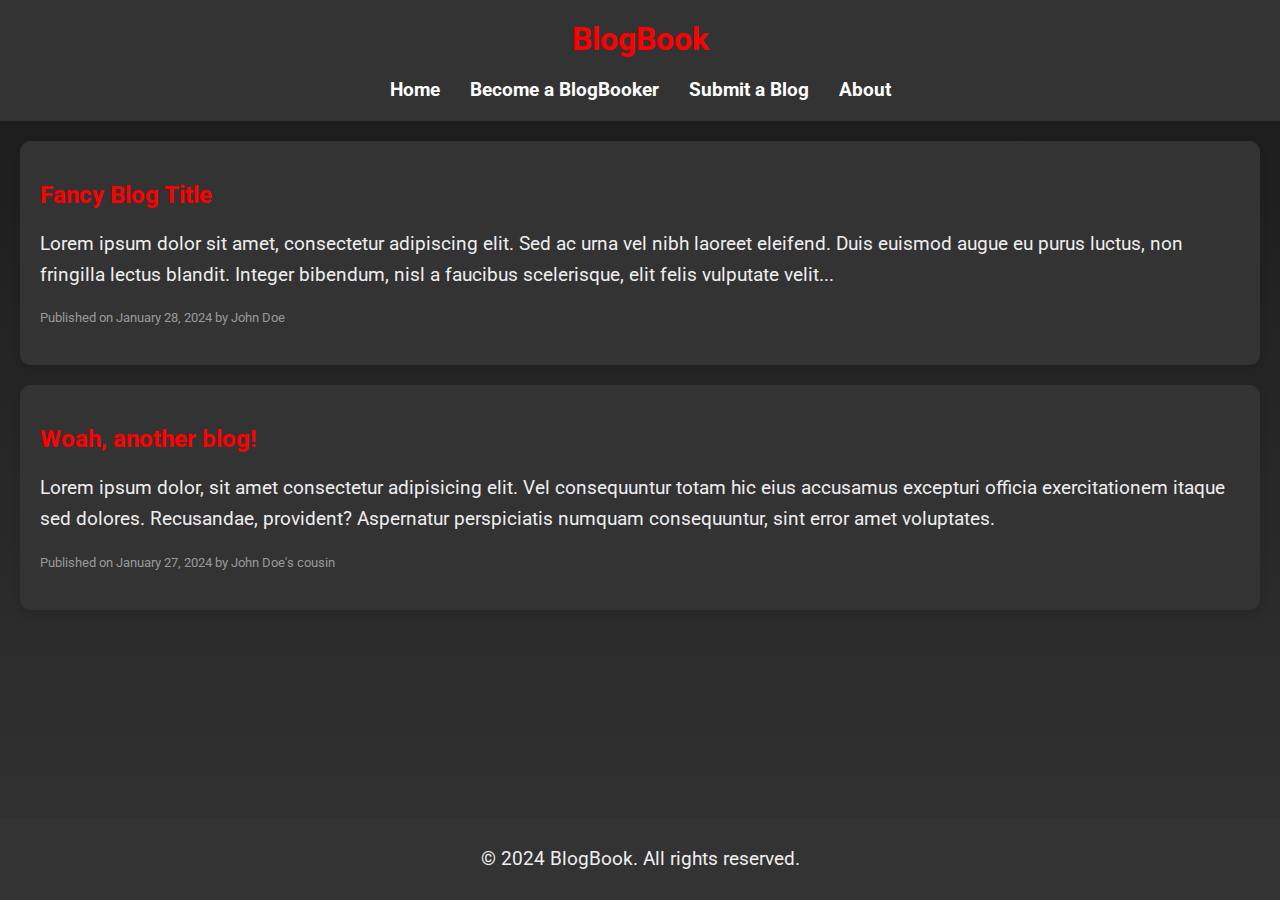
<file: index.html>
<!DOCTYPE html>
<html lang="en">

<head>
    <meta charset="UTF-8">
    <meta name="viewport" content="width=device-width, initial-scale=1.0">
    <title>BlogBook</title>
    <link rel="stylesheet" href="styles.css">
    <link href="https://fonts.googleapis.com/css2?family=Roboto:wght@400;700&display=swap" rel="stylesheet">
</head>

<body>
    <header>
        <h1 class="title">BlogBook</h1>
        <nav>
            <ul>
                <li><a href="index.html">Home</a></li>
                <li><a href="BeABlogBooker.html">Become a BlogBooker</a></li>
                <li><a href="SubmitABlog.html">Submit a Blog</a></li>
                <li><a href="about.html">About</a></li>
            </ul>
        </nav>
    </header>

    <main>
        <section class="blog-post">
            <h2 class="post-title">Fancy Blog Title</h2>
            <div class="content">
                <p>Lorem ipsum dolor sit amet, consectetur adipiscing elit. Sed ac urna vel nibh laoreet eleifend. Duis
                    euismod augue eu purus luctus, non fringilla lectus blandit. Integer bibendum, nisl a faucibus
                    scelerisque, elit felis vulputate velit...</p>
            </div>
            <p class="meta">Published on January 28, 2024 by John Doe</p>
        </section>

        <!-- Add more blog posts as needed -->
        <section class="blog-post">
            <h2 class="post-title">Woah, another blog!</h2>
            <div class="content">
                <p>Lorem ipsum dolor, sit amet consectetur adipisicing elit. Vel consequuntur totam hic eius accusamus
                    excepturi officia exercitationem itaque sed dolores. Recusandae, provident? Aspernatur perspiciatis numquam consequuntur,
                    sint error amet voluptates.</p>
            </div>
            <p class="meta">Published on January 27, 2024 by John Doe's cousin</p>
        </section>

    </main>

    <footer>
        <p>&copy; 2024 BlogBook. All rights reserved.</p>
    </footer>
</body>

</html>
</file>
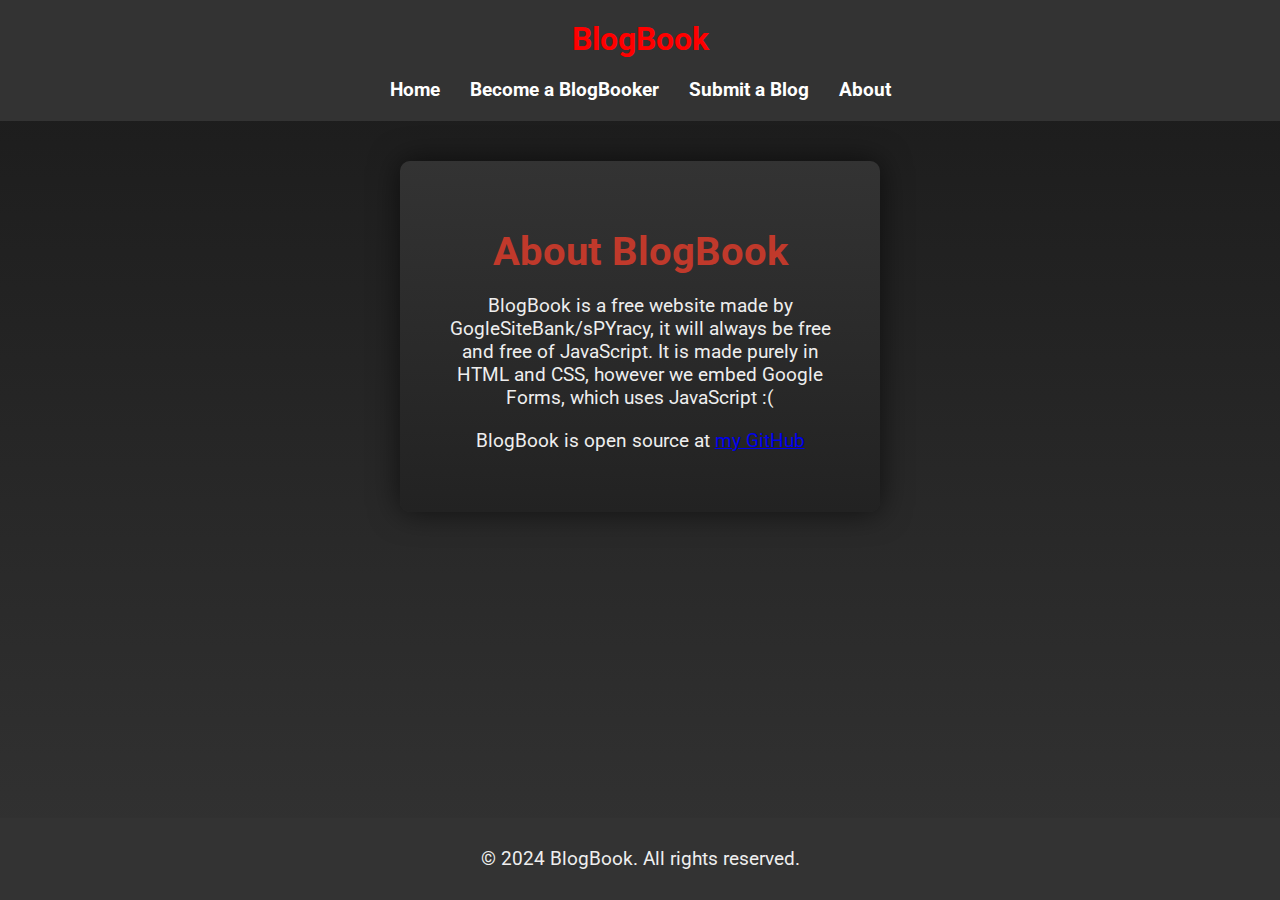
<file: about.html>
<!DOCTYPE html>
<html lang="en">

<head>
    <meta charset="UTF-8">
    <meta name="viewport" content="width=device-width, initial-scale=1.0">
    <title>BlogBook</title>
    <link rel="stylesheet" href="styles.css">
    <link href="https://fonts.googleapis.com/css2?family=Roboto:wght@400;700&display=swap" rel="stylesheet">
</head>

<body>
    <header>
        <h1 class="title">BlogBook</h1>
        <nav>
            <ul>
                <li><a href="index.html">Home</a></li>
                <li><a href="BeABlogBooker.html">Become a BlogBooker</a></li>
                <li><a href="SubmitABlog.html">Submit a Blog</a></li>
                <li><a href="about.html">About</a></li>
            </ul>
        </nav>
    </header>

    <main>

        <div class="container">
            <h1>About BlogBook</h1>
            <p>BlogBook is a free website made by GogleSiteBank/sPYracy, it will always be free and free of JavaScript. It is made purely in HTML and CSS, however we embed Google Forms, which uses JavaScript :(</p>
            <p>BlogBook is open source at <a href="https://github.com/goglesitebank">my GitHub</a></p>
        </div>

    </main>

    <footer>
        <p>&copy; 2024 BlogBook. All rights reserved.</p>
    </footer>
</body>

</html>
</file>
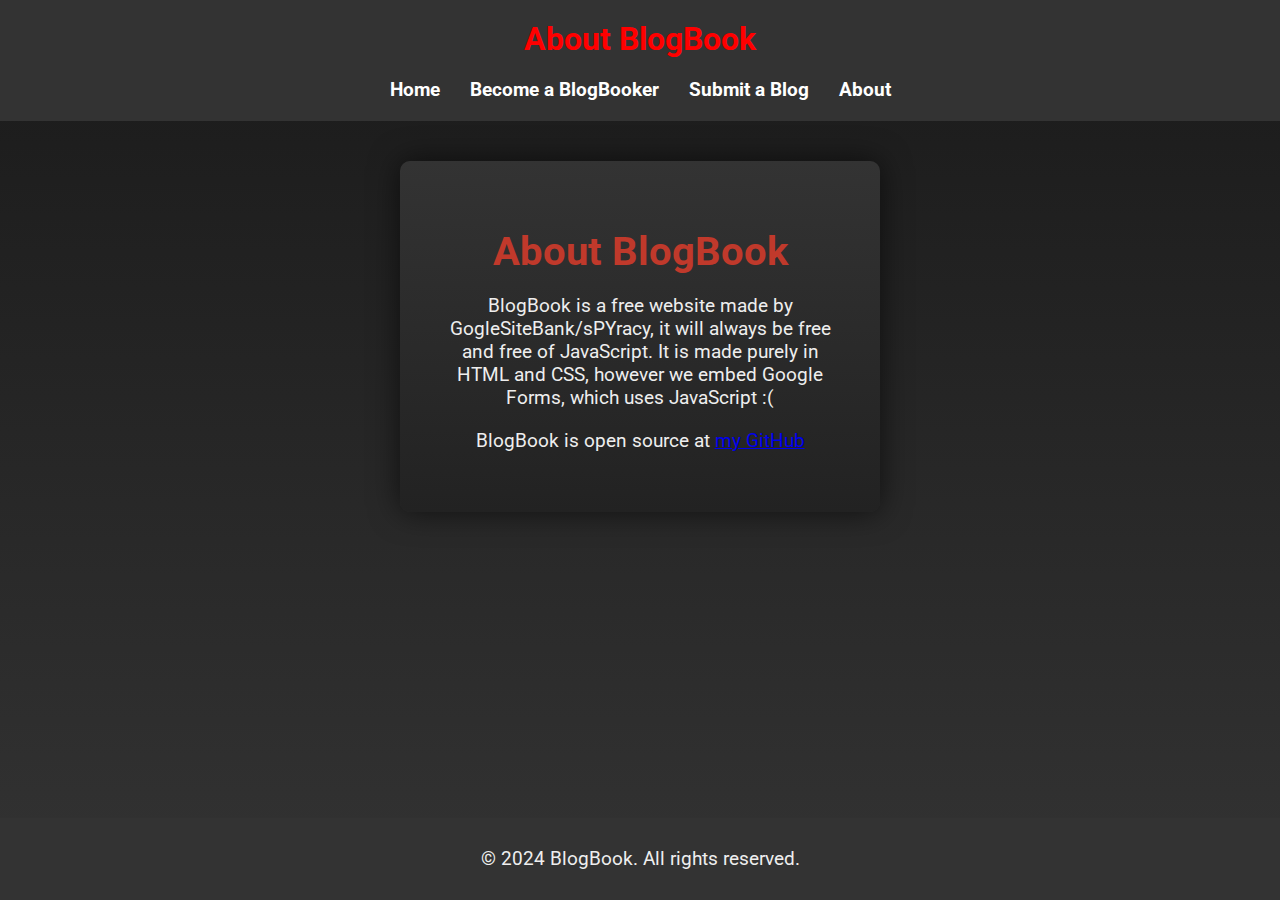
<file: About.html>
<!DOCTYPE html>
<html lang="en">

<head>
    <meta charset="UTF-8">
    <meta name="viewport" content="width=device-width, initial-scale=1.0">
    <title>BlogBook</title>
    <link rel="stylesheet" href="styles.css">
    <link href="https://fonts.googleapis.com/css2?family=Roboto:wght@400;700&display=swap" rel="stylesheet">
</head>

<body>
    <header>
        <h1 class="title">About BlogBook</h1>
        <nav>
            <ul>
                <li><a href="index.html">Home</a></li>
                <li><a href="BeABlogBooker.html">Become a BlogBooker</a></li>
                <li><a href="SubmitABlog.html">Submit a Blog</a></li>
                <li><a href="about.html">About</a></li>
            </ul>
        </nav>
    </header>

    <main>

        <div class="container">
            <h1>About BlogBook</h1>
            <p>BlogBook is a free website made by GogleSiteBank/sPYracy, it will always be free and free of JavaScript. It is made purely in HTML and CSS, however we embed Google Forms, which uses JavaScript :(</p>
            <p>BlogBook is open source at <a href="https://github.com/goglesitebank">my GitHub</a></p>
        </div>

    </main>

    <footer>
        <p>&copy; 2024 BlogBook. All rights reserved.</p>
    </footer>
</body>

</html>
</file>
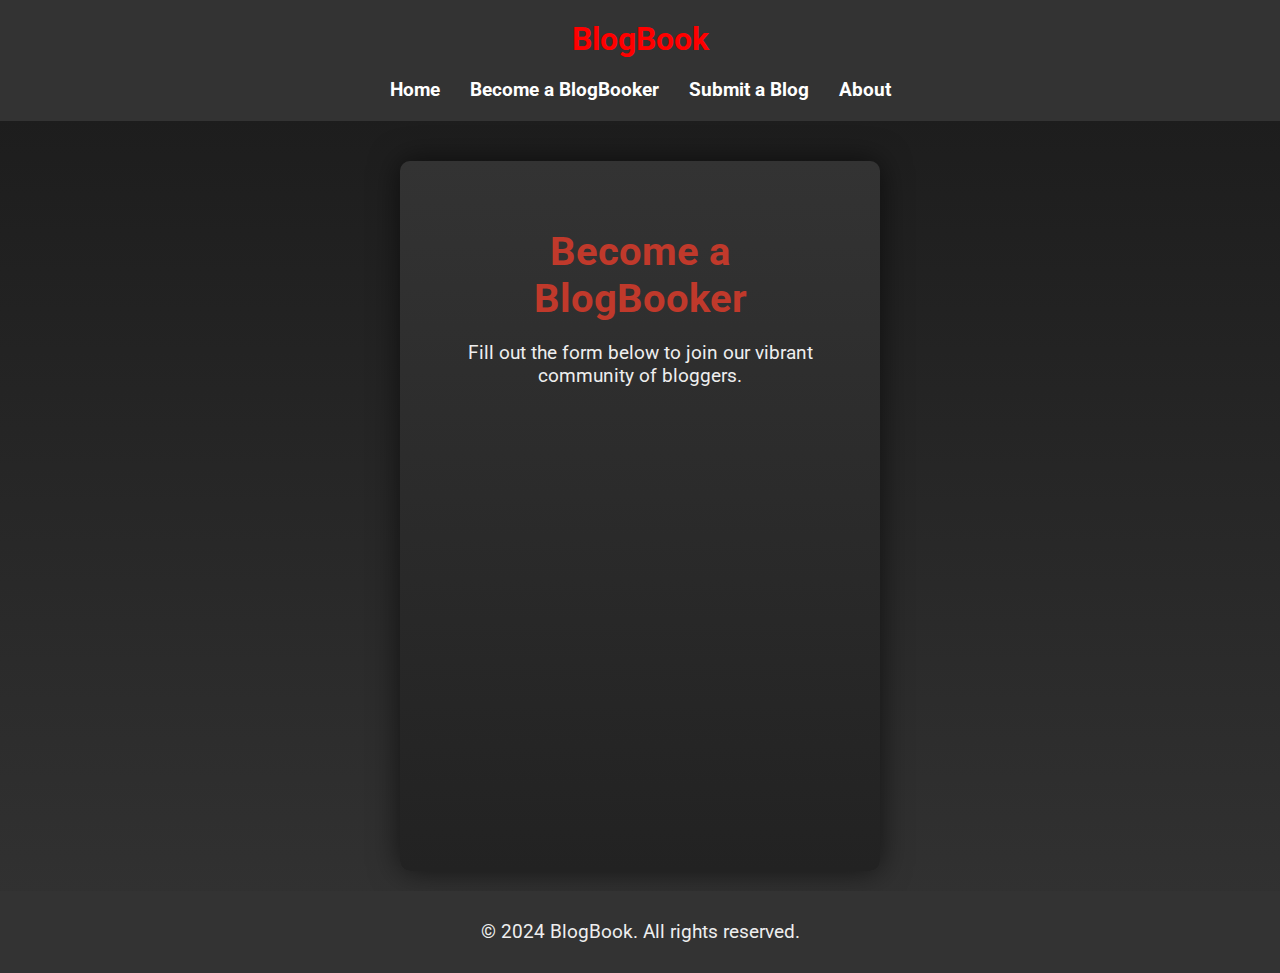
<file: BeABlogBooker.html>
<!DOCTYPE html>
<html lang="en">

<head>
    <meta charset="UTF-8">
    <meta name="viewport" content="width=device-width, initial-scale=1.0">
    <title>BlogBook</title>
    <link rel="stylesheet" href="styles.css">
    <link href="https://fonts.googleapis.com/css2?family=Roboto:wght@400;700&display=swap" rel="stylesheet">
</head>

<body>
    <header>
        <h1 class="title">BlogBook</h1>
        <nav>
            <ul>
                <li><a href="index.html">Home</a></li>
                <li><a href="BeABlogBooker.html">Become a BlogBooker</a></li>
                <li><a href="SubmitABlog.html">Submit a Blog</a></li>
                <li><a href="about.html">About</a></li>
            </ul>
        </nav>
    </header>

    <main>

        <div class="container">
            <h1>Become a BlogBooker</h1>
            <p>Fill out the form below to join our vibrant community of bloggers.</p>
            <iframe src="https://docs.google.com/forms/d/1S100RG4D-r-MOyq7GY-WqgyQ9MRpMsbecqEauGMBKUc/viewform?embedded=true" width="640" height="800" frameborder="0" marginheight="0" marginwidth="0">Loading...</iframe>
        </div>

    </main>

    <footer>
        <p>&copy; 2024 BlogBook. All rights reserved.</p>
    </footer>
</body>

</html>
</file>
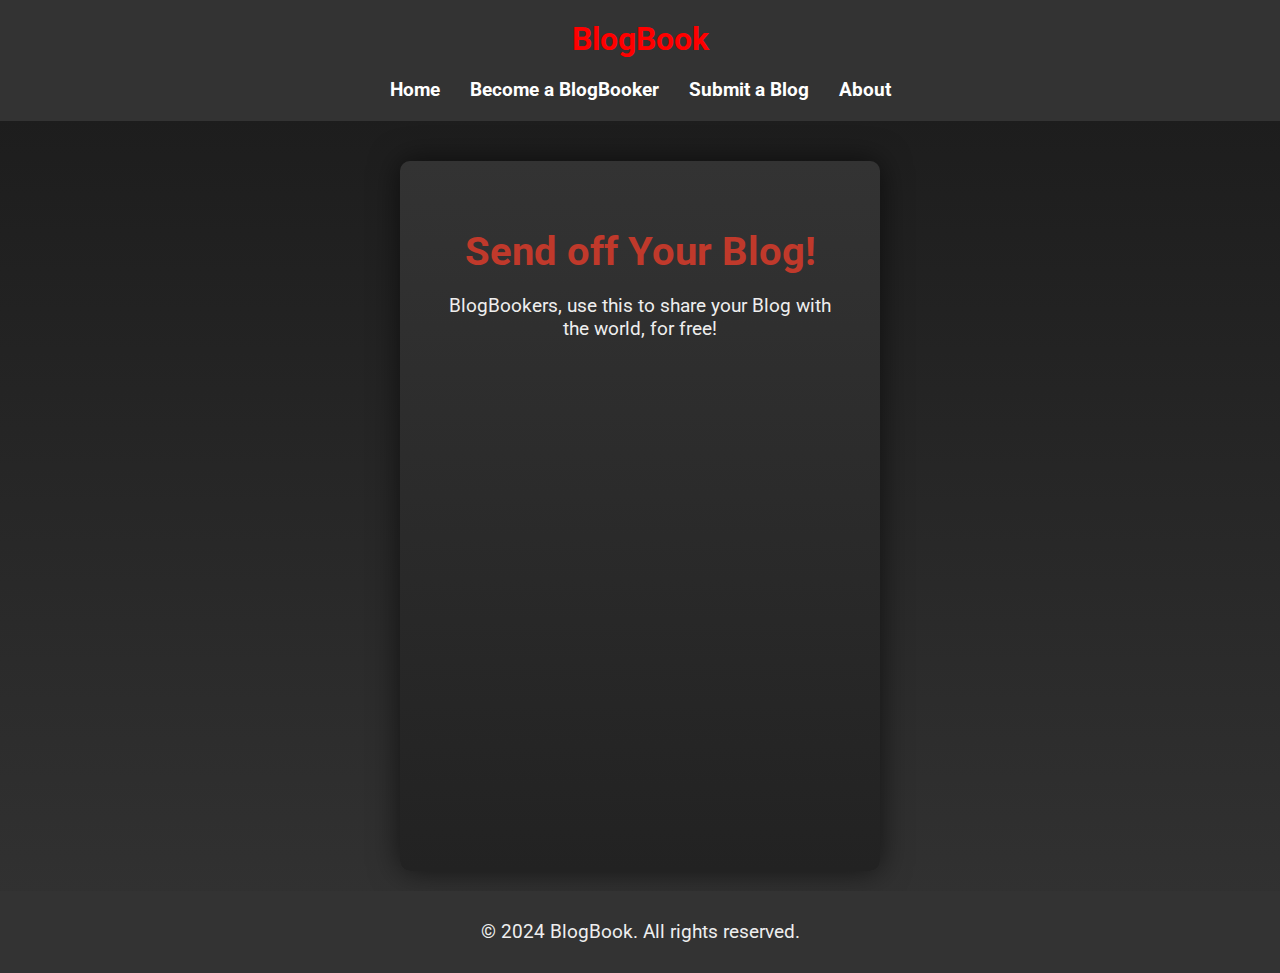
<file: SubmitABlog.html>
<!DOCTYPE html>
<html lang="en">

<head>
    <meta charset="UTF-8">
    <meta name="viewport" content="width=device-width, initial-scale=1.0">
    <title>BlogBook</title>
    <link rel="stylesheet" href="styles.css">
    <link href="https://fonts.googleapis.com/css2?family=Roboto:wght@400;700&display=swap" rel="stylesheet">
</head>

<body>
    <header>
        <h1 class="title">BlogBook</h1>
        <nav>
            <ul>
                <li><a href="index.html">Home</a></li>
                <li><a href="BeABlogBooker.html">Become a BlogBooker</a></li>
                <li><a href="SubmitABlog.html">Submit a Blog</a></li>
                <li><a href="about.html">About</a></li>
            </ul>
        </nav>
    </header>

    <main>

        <div class="container">
            <h1>Send off Your Blog!</h1>
            <p>BlogBookers, use this to share your Blog with the world, for free!</p>
            <iframe src="https://docs.google.com/forms/d/1m8EL-cA7MlxJly4PBnr3RyLa8S3GuHduAi4pWpIecQ0/viewform?embedded=true" width="640" height="600" frameborder="0" marginheight="0" marginwidth="0">Loading...</iframe>
        </div>

    </main>

    <footer>
        <p>&copy; 2024 BlogBook. All rights reserved.</p>
    </footer>
</body>

</html>
</file>
<file: styles.css>
body {
    font-family: 'Roboto', sans-serif;
    background: linear-gradient(to bottom, #1a1a1a, #333); 
    color: #fff;
    margin: 0;
    padding: 0;
    min-height: 100vh; 
    display: flex;
    flex-direction: column;
}

header {
    text-align: center;
    padding: 20px;
    background: #333;
}

.title {
    margin: 0;
    font-size: 2em;
    color: #ff0000; 
}

nav ul {
    list-style: none;
    padding: 0;
    margin: 0;
    display: flex;
    justify-content: center;
    margin-top: 20px;
    background: #333; 
}

nav li {
    margin: 0 15px;
}

nav a {
    text-decoration: none;
    color: #fff;
    font-weight: bold;
    font-size: 1.2em;
}

main {
    flex: 1; 
    padding: 20px;
}

.blog-post {
    background-color: #333;
    border-radius: 10px;
    margin-bottom: 20px;
    padding: 20px;
    box-shadow: 0 4px 8px rgba(0, 0, 0, 0.1);
}

.blog-post .post-title {
    color: #ff0000;
}

.blog-post .meta {
    color: #999;
    font-size: 0.8em;
    margin-top: 10px;
}

.blog-post .content {
    margin-top: 10px;
    line-height: 1.6;
}

footer {
    background-color: #333;
    text-align: center;
    padding: 10px;
    background: #333; 
}

.container {
    background: linear-gradient(to bottom, #333, #222);
    border-radius: 10px;
    box-shadow: 0 0 30px rgba(0, 0, 0, 0.6);
    padding: 40px;
    width: 400px;
    text-align: center;
    overflow-y: auto;
    max-height: 70vh;
    scrollbar-width: thin;
    scrollbar-color: #c0392b #222;
    margin: auto; 
    margin-top: 20px;
}


iframe {
    width: 100%;
    height: 600px;
    border: none;
}

h1 {
    color: #c0392b;
    font-size: 2.5em;
    margin-bottom: 10px;
}

p {
    color: #eee;
    margin-bottom: 20px;
    font-size: 1.2em;
}
</file>
